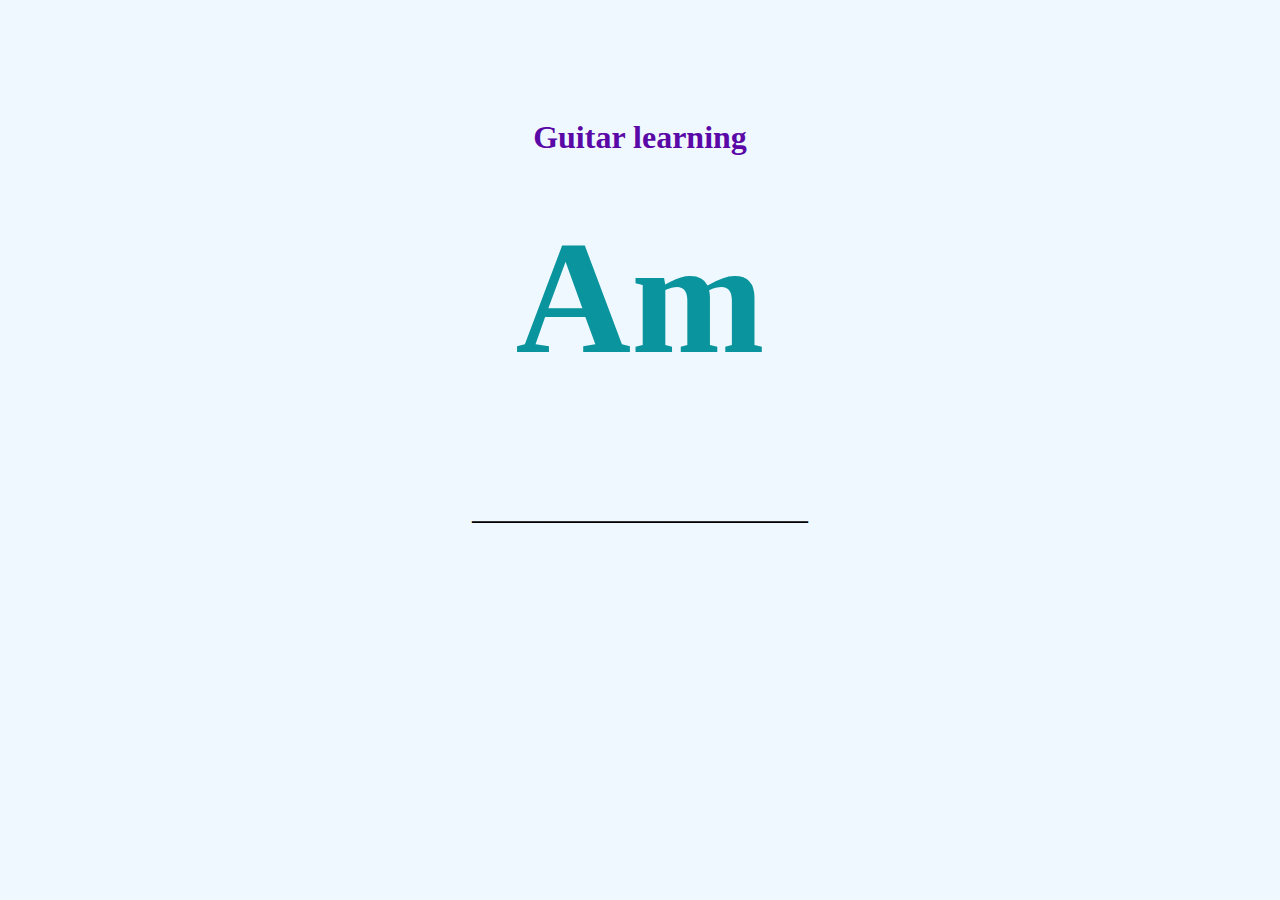
<file: index.html>
<!DOCTYPE html>
<html lang="en">
<head>
   <meta charset="UTF-8">
   <meta http-equiv="X-UA-Compatible" content="IE=edge">
   <meta name="viewport" content="width=device-width, initial-scale=1.0">
   <title>Guitar Learning</title>
   <link rel="stylesheet" href="guitar-learn-cords.css">

   <script src="guitar-learn-cords.js"></script>
</head>
<body id="chord-main">
   <div class="learning">
      <h1 id="guitar-heading">Guitar learning</h1>
      <h1 id="chord-now">Am</h1>
      <h1 id="chord-lines">
         <span id="sp1">____</span><span id="sp2">____</span><span id="sp3">____</span><span id="sp4">____</span><span id="sp5">____</span><span id="sp6">____</span><span id="sp7">____</span>
      </h1>
   </div>
</body>
</html>
</file>
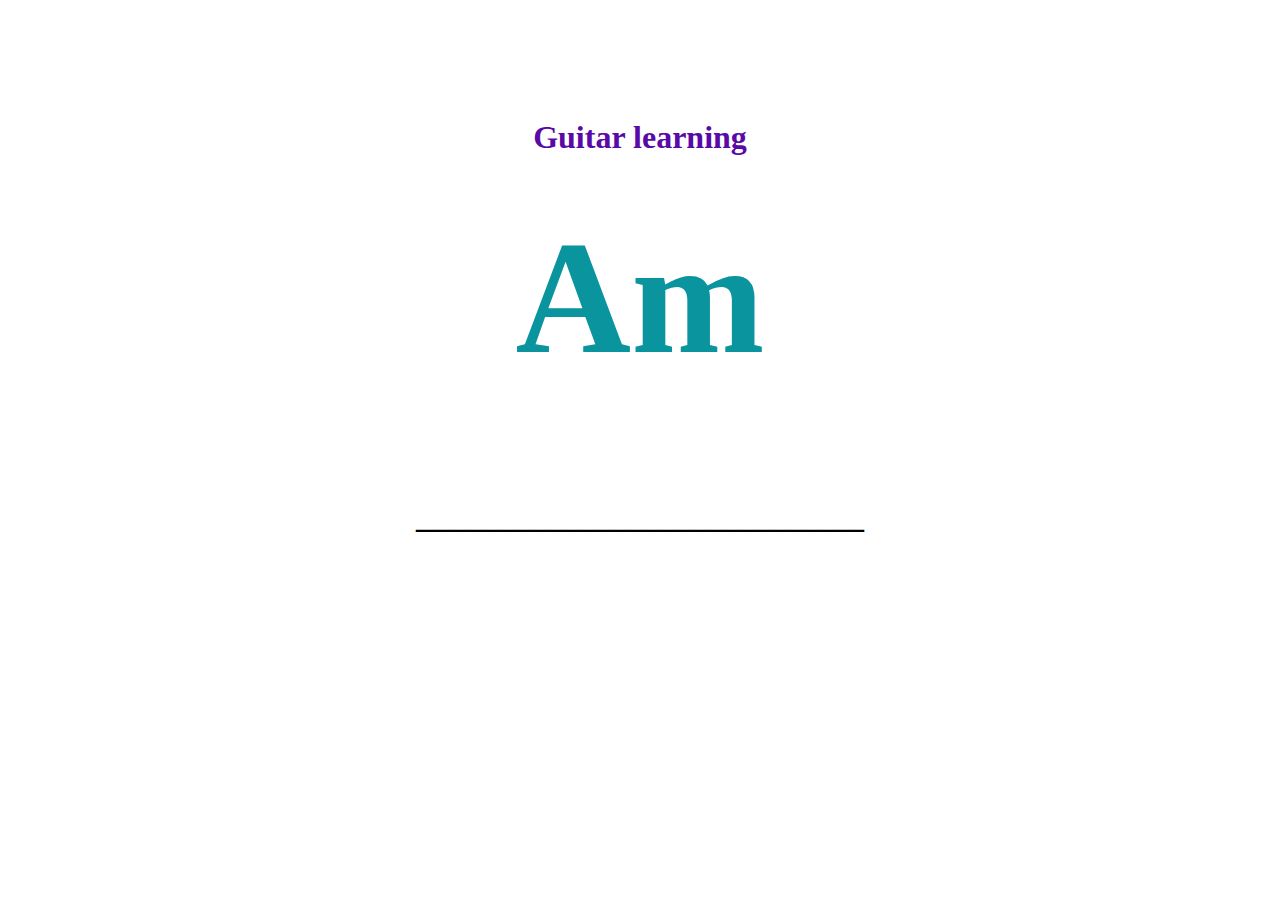
<file: guitar-learn-cords.html>
<!DOCTYPE html>
<html lang="en">
<head>
   <meta charset="UTF-8">
   <meta http-equiv="X-UA-Compatible" content="IE=edge">
   <meta name="viewport" content="width=device-width, initial-scale=1.0">
   <title>Guitar Learning</title>
   <link rel="stylesheet" href="guitar-learn-cords.css">
   <script src="guitar-learn-cords.js"></script>
</head>
<body>
   <div class="learning">
      <h1 id="guitar-heading">Guitar learning</h1>
      <h1 id="chord-now">Am</h1>
      <h1><span id="sp1">____</span><span id="sp2">____</span><span id="sp3">____</span><span id="sp4">____</span><span id="sp5">____</span><span id="sp6">____</span><span id="sp7">____</span></h1>
   </div>
</body>
</html>
</file>
<file: guitar-learn-cords.css>
#chord-main { background-color:aliceblue; }
.learning { text-align:center; padding:50px 0;margin-top:3em; }
#guitar-heading { color:rgb(90, 9, 167); }
#chord-now { font-size:10em; margin-top:50px; color:rgb(9, 148, 158); }
#chord-lines { font-size:1.5em; }
</file>
